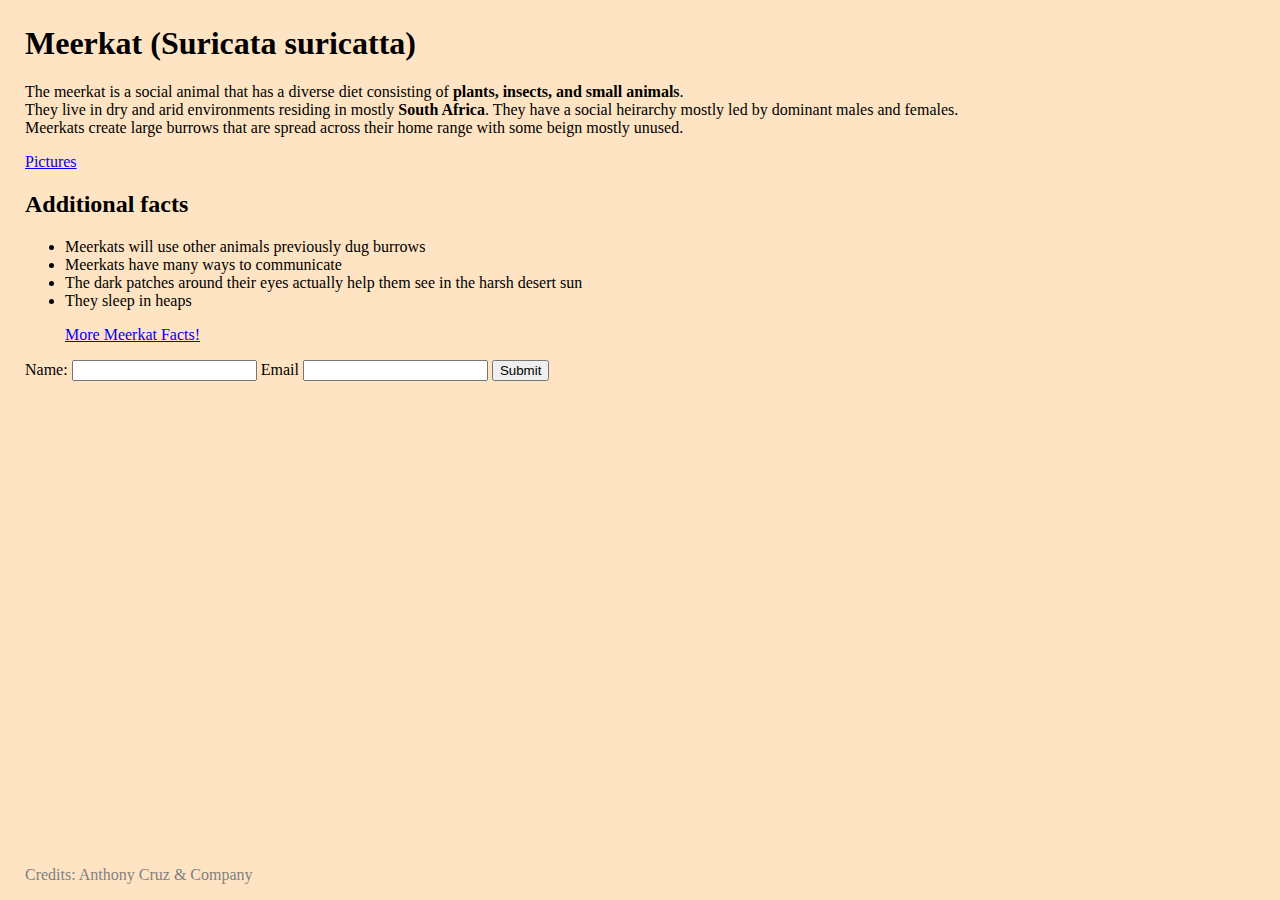
<file: index.html>
<!DOCTYPE html>
<html lang="en">
<html>
    <head>
        <title>Meerkat Page</title>
        <link rel="stylesheet" href="css/index_style.css">
        <link rel="icon" type="image/x-icon" href="images/meerkat-favi.png">
    </head>

    <body>
        <main>
            <h1>Meerkat (Suricata suricatta)</h1>
                <p>
                    The meerkat is a social animal that has a diverse diet consisting of <strong>plants, insects, and small animals</strong>. <br>
                    They live in dry and arid environments residing in mostly <strong>South Africa</strong>. They have a social heirarchy mostly led by dominant males and females. <br>
                    Meerkats create large burrows that are spread across their home range with some beign mostly unused.
                </p>
        </main>

        <nav>
            <a href="pictures.html">Pictures</a>
        </nav>

        <h2>Additional facts</h2>
        <ul>
            <li>Meerkats will use other animals previously dug burrows</li>
            <li>Meerkats have many ways to communicate</li>
            <li>The dark patches around their eyes actually help them see in the harsh desert sun</li>
            <li>They sleep in heaps</li>
        </ul>

        <figure>
            <a href="https://www.treehugger.com/things-you-didnt-know-about-meerkats-4863935">More Meerkat Facts!</a>
        </figure>

        <form action="/submit" method="POST">
            <label for="name">Name: </label>
            <input type="text" id="name" name="name">

            <label form="email">Email</label>
            <input type="text" id="email" name="email">

            <input type="submit" value="Submit">
        </form>

        <footer style="color: grey;">
            <p>Credits: Anthony Cruz & Company</p>
        </footer>
    </body>
</html>
</file>
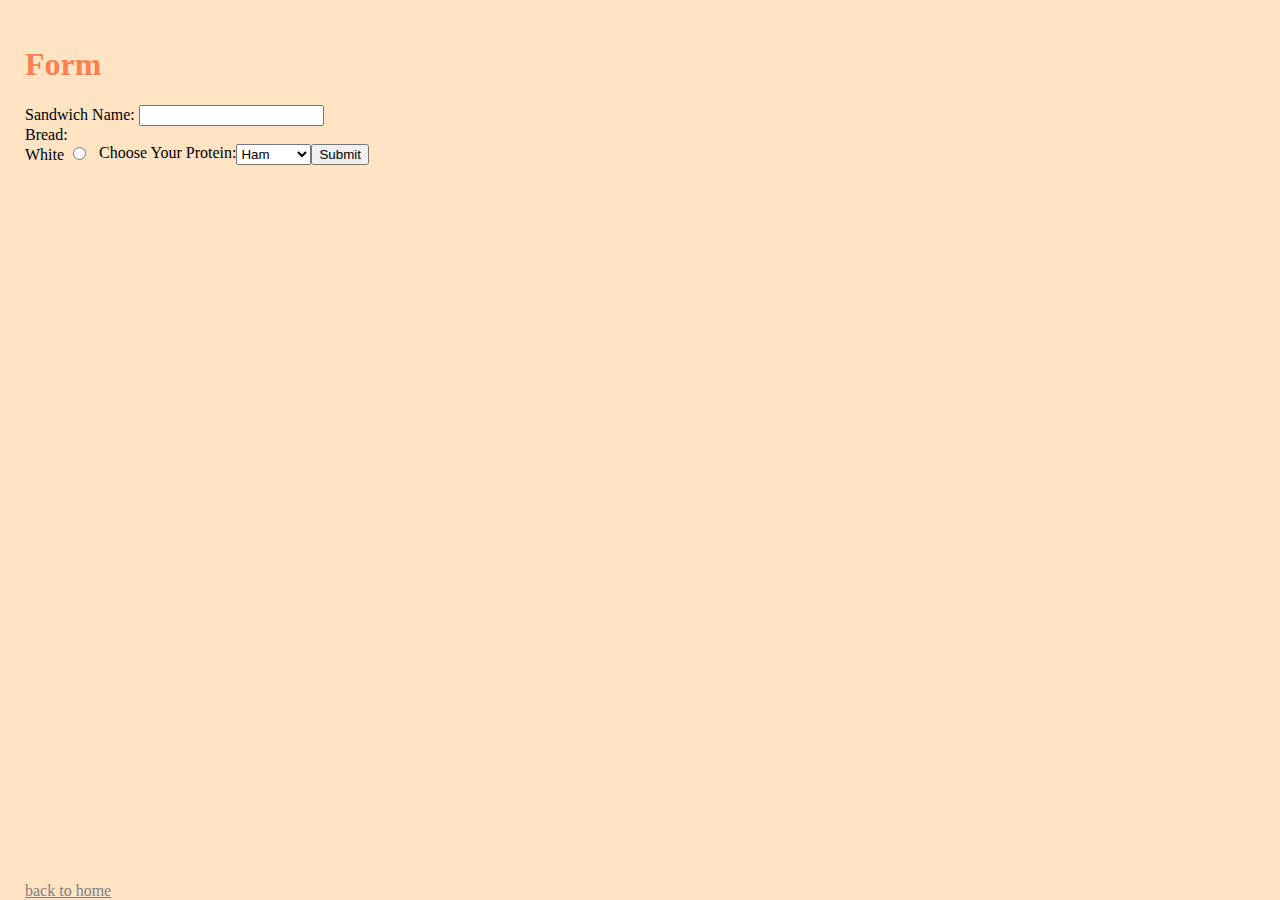
<file: form.html>
<!DOCTYPE html>
<html lang="en">
<html>
    <head>
        <title>Form</title>
        <link rel="stylesheet" href="css/form_style.css">
        <link rel="icon" type="image/x-icon" href="images/meerkat-favi.png">
    </head>
    
    <body>
        <header>
            <h1 class="header">Form</h1>
        </header>

        <main>
            <form action="/submit" method="POST">
                <!--Sandwich name entry-->
                <label for="name">Sandwich Name: </label>
                <input type="text" id="name" name="name"> <br>
                
                <!--Bread Menu-->
                <label for="bread">Bread: </label> <br>
                <div id ="bread-menu">
                    <div class="bread-option">
                        <label>White</label>
                        <input type="radio" name="White"> <br>
                </div> <br>
                
                <!--Protein Dropdown-->
                <label>Choose Your Protein: </label>
                <select id="protein" name="protein">
                    <option value="ham">Ham</option>
                    <option value="bacon">Bacon</option>
                    <option value="turkey">Turkey</option>
                    <option value="pastrami">Pastrami</option>
                </select> <br>
                
                <!--Submit button-->
                <input type="submit" value="Submit">
            </form> <br>

            <!--Back home link-->
            <footer style="color: grey;">
                <a href="index.html" style="color: grey;">back to home</a>
            </footer>
        </main>
    </body>
</html>
</file>
<file: css/index_style.css>
body {
    margin: 25px 25px 25px 25px;
    background-color: bisque;
    font-family: "papyrus";
}

.header {
    color: coral;
}

nav {
    display: flex;
}

.nav-element {
    padding-right: 10px;
}

footer {
    color: grey;
    position: absolute;
    bottom: 0px;
}

article {
    background-image: url("images/freaky-sonic.gif");
    width: 500px;
    height: 500px;
    color:red;
    font-family: "arial";
}

.blur {
    filter: blur(5px);
    background-color: white;
}
</file>
<file: css/form_style.css>
body {
    margin: 25px 25px 25px;
    background-color: bisque;
    font-family: "papyrus";
    display: flex;
    flex-direction: column;
    justify-content: left;
}

header {
    color: coral;
}

#picture {
    width: 30%; 
    height: auto; 
    border: 2px solid coral;
}

#bread-menu {
    display: flex;
}

.bread-option {
    padding-right: 10px;
}

footer {
    color: grey;
    position: absolute;
    bottom: 0px;
}

#grid {
    display: grid;
    grid-template-columns: repeat(3, 1fr);
    background-color: purple;
}

.grid-item {
    color: white;
    background-color: pink ;
    text-align: center;
    padding: 25px;
}
</file>
